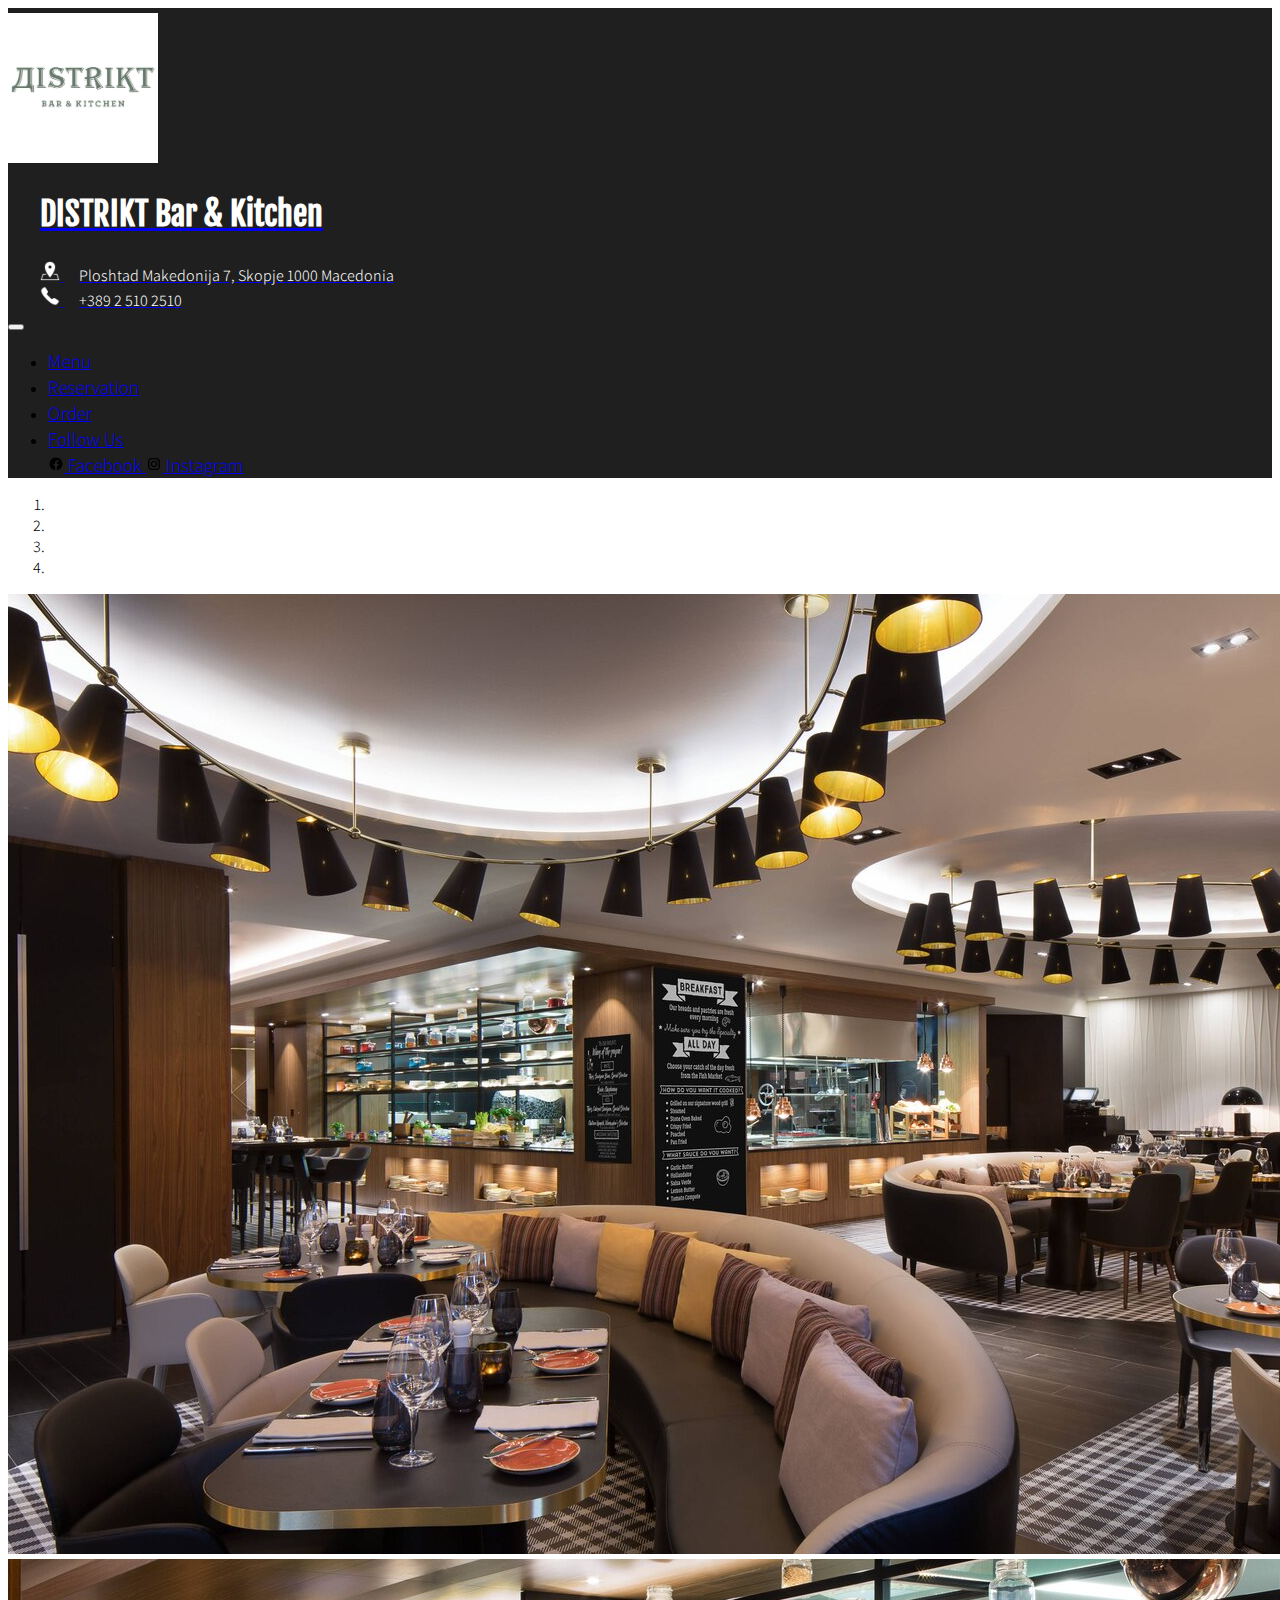
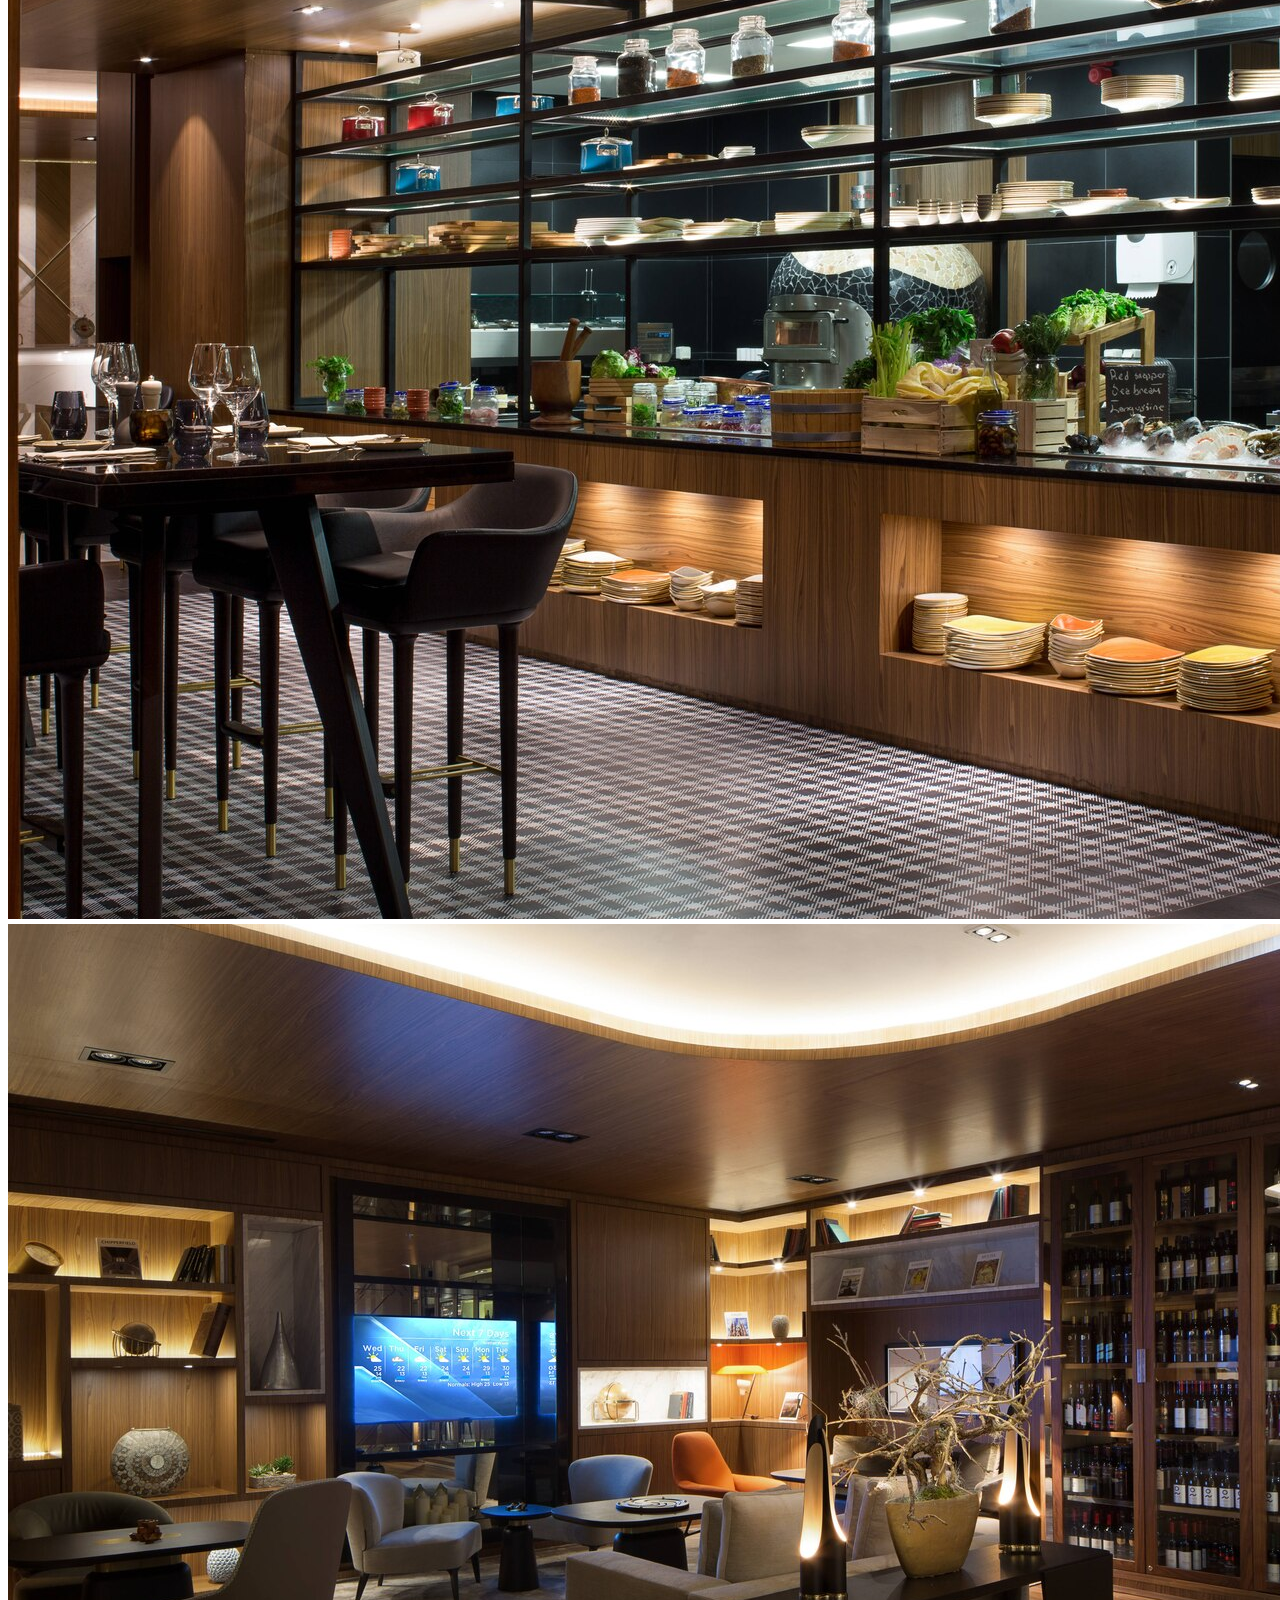
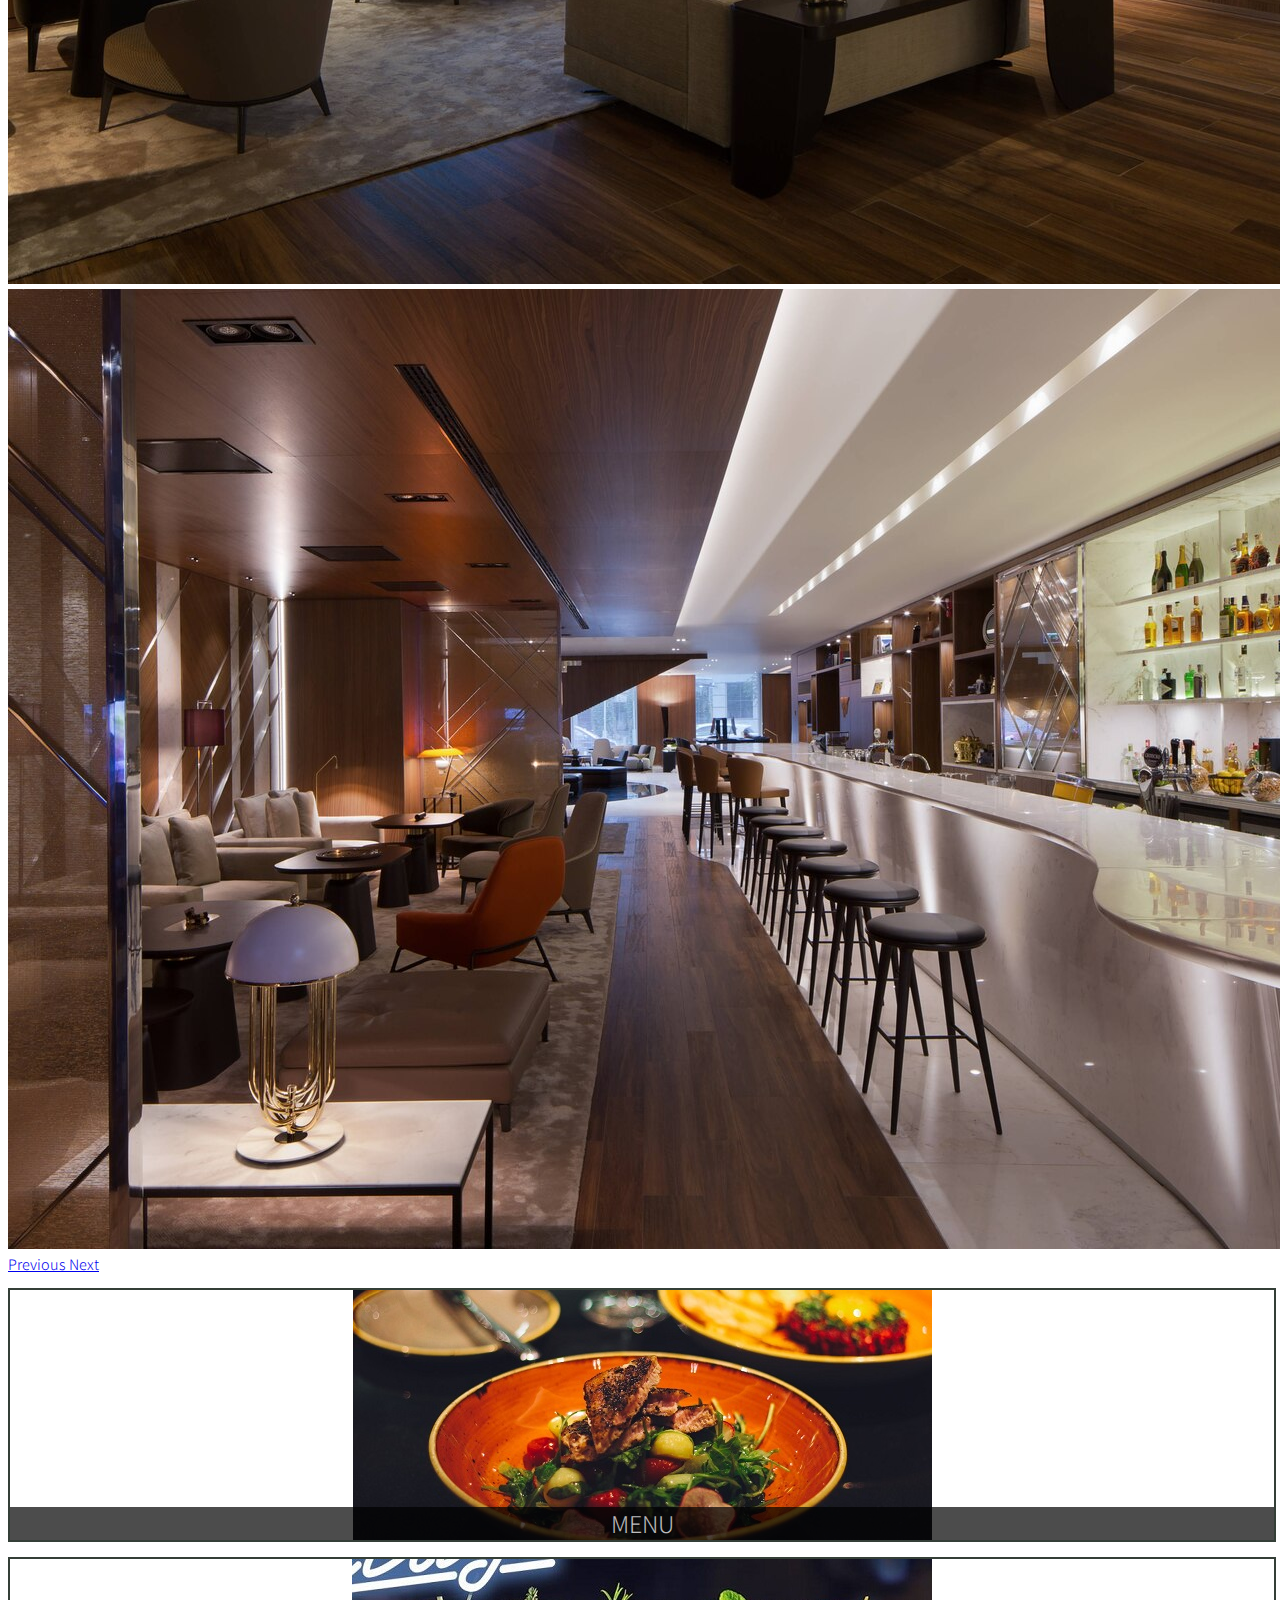
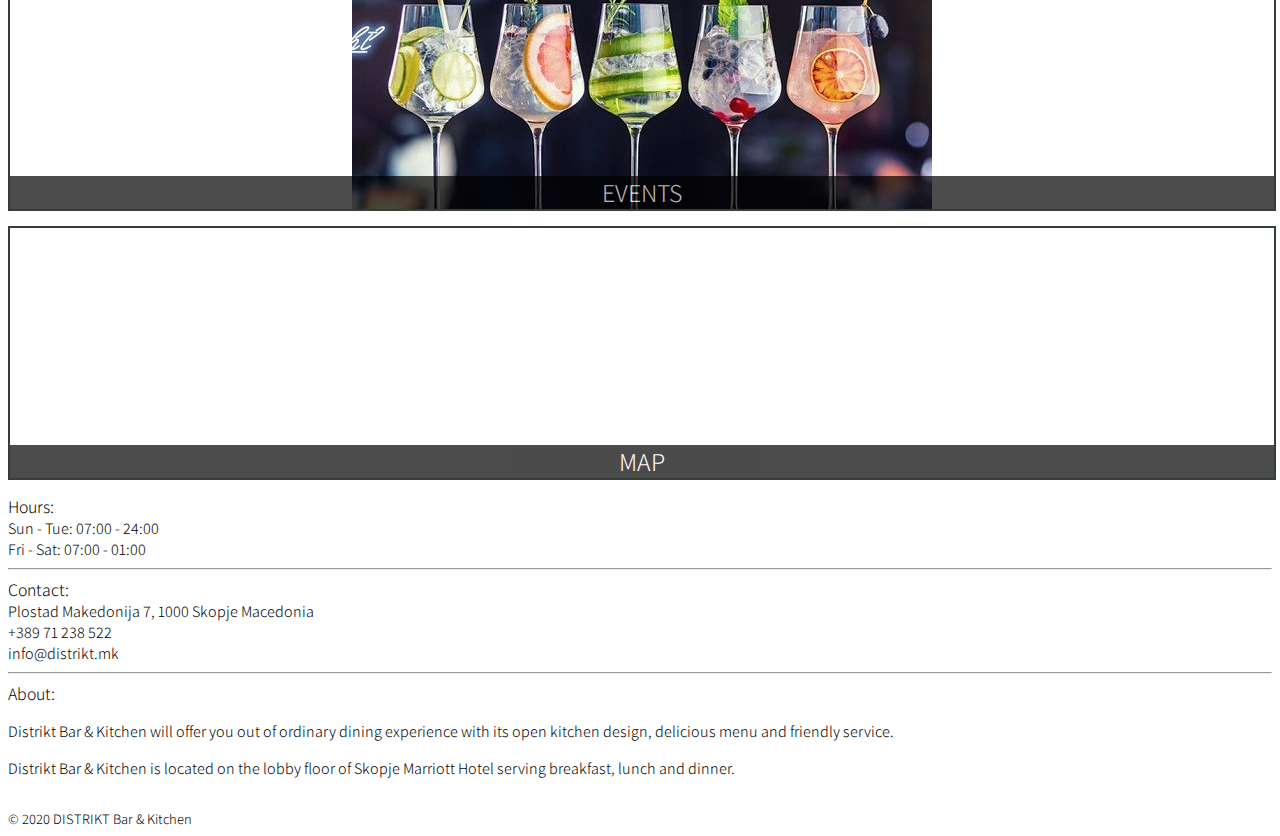
<file: index.html>
<!DOCTYPE html>
<html lang="en">
<head>
    <meta charset="UTF-8">
    <meta name="viewport" content="width=device-width, initial-scale=1.0">
    <title>Distrikt Bar & Kitchen</title>
    <link rel="stylesheet" href="https://stackpath.bootstrapcdn.com/bootstrap/4.5.0/css/bootstrap.min.css" integrity="sha384-9aIt2nRpC12Uk9gS9baDl411NQApFmC26EwAOH8WgZl5MYYxFfc+NcPb1dKGj7Sk" crossorigin="anonymous">
    <link rel="stylesheet" href="/css/styles.css">
    <link href="https://fonts.googleapis.com/css2?family=Assistant:wght@200;300;400;600;700;800&display=swap" rel="stylesheet">
    <link href="https://fonts.googleapis.com/css2?family=Fjalla+One&display=swap" rel="stylesheet">
</head>
<body>
    <!-- Header Navigation Bar -->
    <header>
        <nav class="navbar navbar-expand-lg navbar-dark" id="header-nav">
            <div class="container">
                <div class="logo-img-col float-left d-none d-md-block" id="logo-wrapper">
                    <a href="index.html">
                        <div alt="Logo" id="logo-img"></div>
                    </a>
                </div>
                <div class="brand-info-col" id="brand-wrapper">
                    <div class="row">
                        <div class="navbar-brand">
                            <a href="index.html">
                                <h1>DISTRIKT Bar & Kitchen</h1>    
                            </a>
                        </div>
                    </div>
                    <div class="row navbar-location-phone d-none d-sm-flex">
                        <div class="navbar-location">
                            <a href="https://www.google.com/maps/place/District+Bar+%26+Kitchen/@41.9961291,21.430469,19.75z/data=!4m5!3m4!1s0x135415b4874fe36f:0xa3eac416fbbba096!8m2!3d41.9962951!4d21.4305288" target="_blank">
                                <span><img src="/images/glyphs/map-address-filled-white-50.png" alt="map-marker-icon"/></span>
                                <span class="d-none d-md-inline-block">Ploshtad Makedonija 7, Skopje 1000 Macedonia</span>
                            </a>
                        </div>
                        <div class="navbar-phone">
                            <a href="tel:0038925102510">
                                <span><img src="/images/glyphs/phone-filled-white-50.png" alt="phone-icon"/></span>
                                <span class="d-none d-md-inline-block">+389 2 510 2510</span>
                            </a>
                        </div>
                    </div>
                </div>
                <button class="navbar-toggler float-right" type="button" data-toggle="collapse" data-target="#navbarSupportedContent" aria-controls="navbarSupportedContent" aria-expanded="false" aria-label="Toggle navigation">
                    <span class="navbar-toggler-icon"></span>
                </button>
                <div class="collapse navbar-collapse" id="navbarSupportedContent">
                    <ul class="navbar-nav navbar-right ml-auto" id="nav-list">
                        <li class="nav-item">
                            <a class="nav-link" href="menu.html">Menu</a>
                        </li>
                        <li class="nav-item">
                            <a class="nav-link" href="reservation.html">Reservation</a>
                        </li>
                        <li class="nav-item">
                            <a class="nav-link" href="https://www.kliknijadi.mk/mk/restaurant/Distrikt-Bar-i-Kitchen" target="_blank">Order</a>
                        </li>
                        <li class="nav-item dropdown">
                            <a class="nav-link dropdown-toggle" href="#" id="navbarDropdown" role="button" data-toggle="dropdown" aria-haspopup="true" aria-expanded="false">Follow Us</a>
                            <div class="dropdown-menu" aria-labelledby="navbarDropdown">
                                <a class="dropdown-item" href="https://www.facebook.com/DistriktBarKitchen" target="_blank">
                                    <span><img src="/images/glyphs/facebook.svg" alt="facebook-icon" height="16" width="16"/></span>
                                    <span>Facebook</span>
                                </a>
                                <a class="dropdown-item" href="https://www.instagram.com/distriktbarkitchen/" target="_blank">
                                    <span><img src="/images/glyphs/instagram.svg" alt="instagram-icon" height="16" width="16"/></span>
                                    <span>Instagram</span>
                                </a>
                            </div>
                        </li>
                    </ul>
                </div>
            </div>
        </nav>
    </header>

    <!-- Main Content -->
    <div id="main-content" class="container">
        <!-- Carousel row -->
        <div class="row" id="carousel-row">
            <!-- <div class="col-1"></div> -->
            <div class="col-12" id="carousel-box">
                <div id="carouselExampleIndicators" class="carousel slide" data-ride="carousel">
                    <ol class="carousel-indicators">
                        <li data-target="#carouselExampleIndicators" data-slide-to="0" class="active"></li>
                        <li data-target="#carouselExampleIndicators" data-slide-to="1"></li>
                        <li data-target="#carouselExampleIndicators" data-slide-to="2"></li>
                        <li data-target="#carouselExampleIndicators" data-slide-to="3"></li>
                    </ol>
                    <div class="carousel-inner">
                        <div class="carousel-item active">
                        <img class="d-block w-100" src="/images/carousel/carousel-img-1.jpg" alt="First slide">
                        </div>
                        <div class="carousel-item">
                        <img class="d-block w-100" src="/images/carousel/carousel-img-2.jpg" alt="Second slide">
                        </div>
                        <div class="carousel-item">
                        <img class="d-block w-100" src="/images/carousel/carousel-img-3.jpg" alt="Third slide">
                        </div>
                        <div class="carousel-item">
                        <img class="d-block w-100" src="/images/carousel/carousel-img-4.jpg" alt="Fourth slide">
                        </div>
                    </div>
                    <a class="carousel-control-prev" href="#carouselExampleIndicators" role="button" data-slide="prev">
                        <span class="carousel-control-prev-icon" aria-hidden="true"></span>
                        <span class="sr-only">Previous</span>
                    </a>
                    <a class="carousel-control-next" href="#carouselExampleIndicators" role="button" data-slide="next">
                        <span class="carousel-control-next-icon" aria-hidden="true"></span>
                        <span class="sr-only">Next</span>
                    </a>
                </div>
            </div>
            <!-- <div class="col-1"></div> -->
        </div> <!-- Carousel Row End -->
        <!-- Main Tiles -->
        <div class="row" id="tiles-row">
            <div class="col-md-4 col-sm-6 col-xs-12">
                <a href="/menu.html">
                    <div id="menu-tile"><span>MENU</span></div>
                </a>
            </div>
            <div class="col-md-4 col-sm-6 col-xs-12">
                <a href="/events.html">
                    <div id="events-tile"><span>EVENTS</span></div>
                </a>
            </div>
            <div class="col-md-4 col-sm-12 col-xs-12">
                <a href="https://goo.gl/maps/7WUcaFcFuvGSoFym9" target="_blank">
                    <div id="map-tile"><iframe src="https://www.google.com/maps/embed?pb=!1m18!1m12!1m3!1d440.77842423946686!2d21.43064025975063!3d41.99615535190377!2m3!1f0!2f0!3f0!3m2!1i1024!2i768!4f13.1!3m3!1m2!1s0x135415b4874fe36f%3A0xa3eac416fbbba096!2sDistrict%20Bar%20%26%20Kitchen!5e0!3m2!1sen!2smk!4v1593444970145!5m2!1sen!2smk" width="100%" height="250" frameborder="0" style="border:0;" allowfullscreen="" aria-hidden="false" tabindex="0"></iframe><span>MAP</span></div>
                </a>
            </div>
        </div> <!-- Main Tiles End -->
    </div> <!-- Main Content End -->

    <footer class="card-footer">
        <div class="container">
            <div class="row">
                <section id="hours-section" class="col-sm-4">
                    <span>Hours:</span><br>
                    Sun - Tue: 07:00 - 24:00<br>
                    Fri - Sat: 07:00 - 01:00<br>
                    <hr class="d-block d-sm-none">
                </section>
                <section id="contact-section" class="col-sm-4">
                    <span>Contact:</span><br>
                    Plostad Makedonija 7, 1000 Skopje Macedonia<br>
                    +389 71 238 522<br>
                    info@distrikt.mk<br>
                    <hr class="d-block d-sm-none">
                </section>
                <section id="about-section" class="col-sm-4">
                    <span>About:</span>
                    <p>Distrikt Bar & Kitchen will offer you out of ordinary dining experience with its open kitchen design, delicious menu and friendly service.</p>
                    <p>Distrikt Bar & Kitchen is located on the lobby floor of Skopje Marriott Hotel serving breakfast, lunch and dinner.</p>
                </section>
            </div>
            <div class="text-center">&copy; 2020 DISTRIKT Bar & Kitchen</div>
        </div>
    </footer>
    
    <script src="https://code.jquery.com/jquery-3.5.1.slim.min.js" integrity="sha384-DfXdz2htPH0lsSSs5nCTpuj/zy4C+OGpamoFVy38MVBnE+IbbVYUew+OrCXaRkfj" crossorigin="anonymous"></script>
    <script src="https://cdn.jsdelivr.net/npm/popper.js@1.16.0/dist/umd/popper.min.js" integrity="sha384-Q6E9RHvbIyZFJoft+2mJbHaEWldlvI9IOYy5n3zV9zzTtmI3UksdQRVvoxMfooAo" crossorigin="anonymous"></script>
    <script src="https://stackpath.bootstrapcdn.com/bootstrap/4.5.0/js/bootstrap.min.js" integrity="sha384-OgVRvuATP1z7JjHLkuOU7Xw704+h835Lr+6QL9UvYjZE3Ipu6Tp75j7Bh/kR0JKI" crossorigin="anonymous"></script>
</body>
</html>
</file>
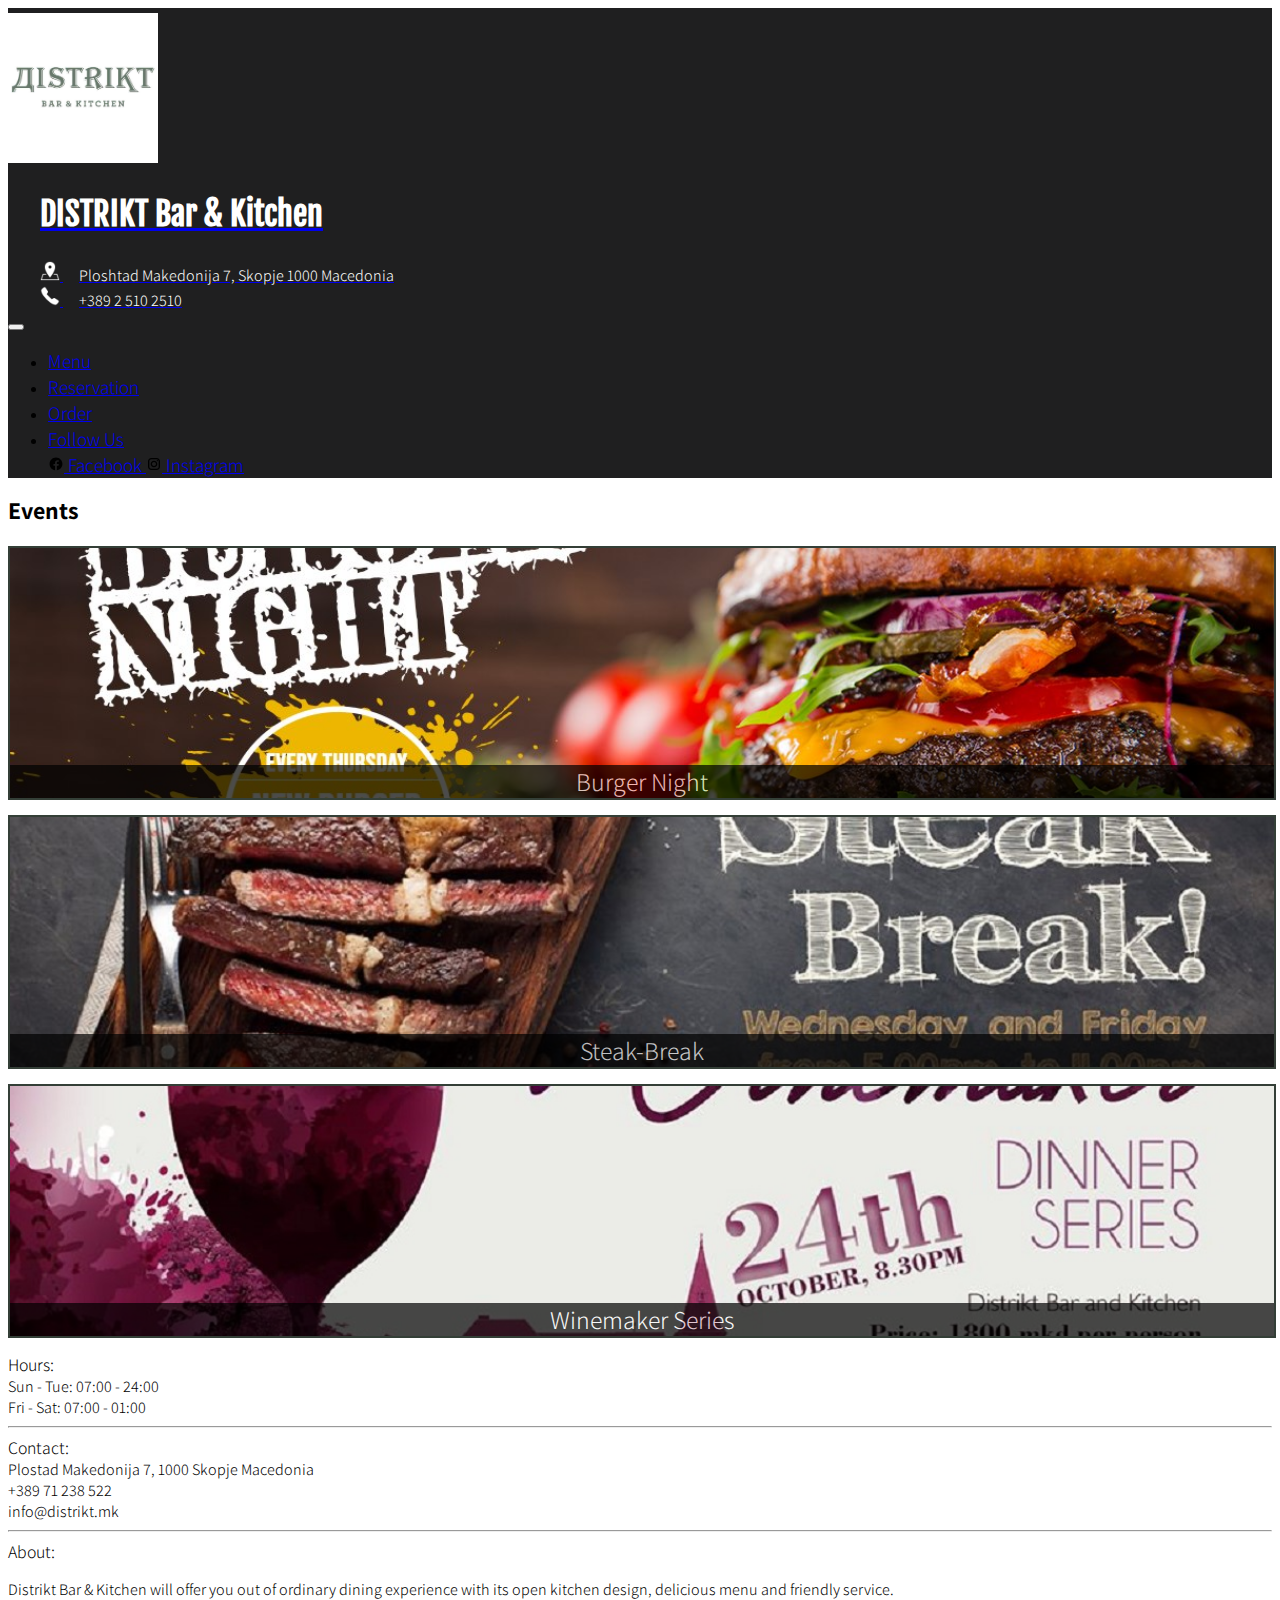
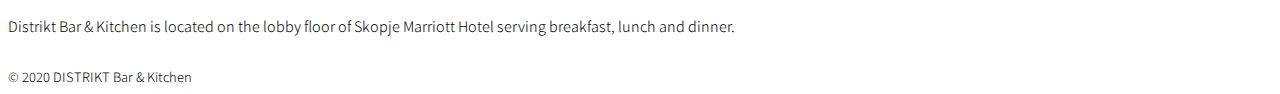
<file: events.html>
<!DOCTYPE html>
<html lang="en">
<head>
    <meta charset="UTF-8">
    <meta name="viewport" content="width=device-width, initial-scale=1.0">
    <title>Events</title>
    <link rel="stylesheet" href="https://stackpath.bootstrapcdn.com/bootstrap/4.5.0/css/bootstrap.min.css" integrity="sha384-9aIt2nRpC12Uk9gS9baDl411NQApFmC26EwAOH8WgZl5MYYxFfc+NcPb1dKGj7Sk" crossorigin="anonymous">
    <link rel="stylesheet" href="/css/styles.css">
    <link href="https://fonts.googleapis.com/css2?family=Assistant:wght@200;300;400;600;700;800&display=swap" rel="stylesheet">
    <link href="https://fonts.googleapis.com/css2?family=Fjalla+One&display=swap" rel="stylesheet">
</head>
<body>
    <!-- Header Navigation Bar -->
    <header>
        <nav class="navbar navbar-expand-lg navbar-dark" id="header-nav">
            <div class="container">
                <div class="logo-img-col float-left d-none d-md-block" id="logo-wrapper">
                    <a href="index.html">
                        <div alt="Logo" id="logo-img"></div>
                    </a>
                </div>
                <div class="brand-info-col" id="brand-wrapper">
                    <div class="row">
                        <div class="navbar-brand">
                            <a href="index.html">
                                <h1>DISTRIKT Bar & Kitchen</h1>    
                            </a>
                        </div>
                    </div>
                    <div class="row navbar-location-phone d-none d-sm-flex">
                        <div class="navbar-location">
                            <a href="https://www.google.com/maps/place/District+Bar+%26+Kitchen/@41.9961291,21.430469,19.75z/data=!4m5!3m4!1s0x135415b4874fe36f:0xa3eac416fbbba096!8m2!3d41.9962951!4d21.4305288" target="_blank">
                                <span><img src="/images/glyphs/map-address-filled-white-50.png" alt="map-marker-icon"/></span>
                                <span class="d-none d-md-inline-block">Ploshtad Makedonija 7, Skopje 1000 Macedonia</span>
                            </a>
                        </div>
                        <div class="navbar-phone">
                            <a href="tel:0038925102510">
                                <span><img src="/images/glyphs/phone-filled-white-50.png" alt="phone-icon"/></span>
                                <span class="d-none d-md-inline-block">+389 2 510 2510</span>
                            </a>
                        </div>
                    </div>
                </div>
                <button class="navbar-toggler float-right" type="button" data-toggle="collapse" data-target="#navbarSupportedContent" aria-controls="navbarSupportedContent" aria-expanded="false" aria-label="Toggle navigation">
                    <span class="navbar-toggler-icon"></span>
                </button>
                <div class="collapse navbar-collapse" id="navbarSupportedContent">
                    <ul class="navbar-nav navbar-right ml-auto" id="nav-list">
                        <li class="nav-item">
                            <a class="nav-link" href="menu.html">Menu</a>
                        </li>
                        <li class="nav-item">
                            <a class="nav-link" href="reservation.html">Reservation</a>
                        </li>
                        <li class="nav-item">
                            <a class="nav-link" href="https://www.kliknijadi.mk/mk/restaurant/Distrikt-Bar-i-Kitchen" target="_blank">Order</a>
                        </li>
                        <li class="nav-item dropdown">
                            <a class="nav-link dropdown-toggle" href="#" id="navbarDropdown" role="button" data-toggle="dropdown" aria-haspopup="true" aria-expanded="false">Follow Us</a>
                            <div class="dropdown-menu" aria-labelledby="navbarDropdown">
                                <a class="dropdown-item" href="https://www.facebook.com/DistriktBarKitchen" target="_blank">
                                    <span><img src="/images/glyphs/facebook.svg" alt="facebook-icon" height="16" width="16"/></span>
                                    <span>Facebook</span>
                                </a>
                                <a class="dropdown-item" href="https://www.instagram.com/distriktbarkitchen/" target="_blank">
                                    <span><img src="/images/glyphs/instagram.svg" alt="instagram-icon" height="16" width="16"/></span>
                                    <span>Instagram</span>
                                </a>
                            </div>
                        </li>
                    </ul>
                </div>
            </div>
        </nav>
    </header>

    <!-- Main Content -->
    <div id="main-content" class="container">
        <h2 id="events-title" class="text-center">Events</h2>
        <div class="row">
            <section class="col-12 event-section">
                
            </section>
            <section class="col-12 event-section">
                <div class="event-tile" id="burger-night">
                    <a href="https://www.facebook.com/events/1192321484310316/" target="_blank">
                        <div id="burger-night-tile"><span>Burger Night</span></div>
                    </a>
                </div>
            </section>
            <section class="col-12 event-section">
                <div class="event-tile" id="steak-break">
                    <a href="https://www.facebook.com/events/2865038650174015/" target="_blank">
                        <div id="steak-break-tile"><span>Steak-Break</span></div>
                    </a>
                </div>
            </section>
            <section class="col-12 event-section">
                <div class="event-tile" id="winemaker-series">
                    <a href="https://www.facebook.com/events/2472377093046190/" target="_blank">
                        <div id="winemaker-series-tile"><span>Winemaker Series</span></div>
                    </a>
                </div>
            </section>
        </div>
    </div> <!-- Main Content End -->

    <footer class="card-footer">
        <div class="container">
            <div class="row">
                <section id="hours-section" class="col-sm-4">
                    <span>Hours:</span><br>
                    Sun - Tue: 07:00 - 24:00<br>
                    Fri - Sat: 07:00 - 01:00<br>
                    <hr class="d-block d-sm-none">
                </section>
                <section id="contact-section" class="col-sm-4">
                    <span>Contact:</span><br>
                    Plostad Makedonija 7, 1000 Skopje Macedonia<br>
                    +389 71 238 522<br>
                    info@distrikt.mk<br>
                    <hr class="d-block d-sm-none">
                </section>
                <section id="about-section" class="col-sm-4">
                    <span>About:</span>
                    <p>Distrikt Bar & Kitchen will offer you out of ordinary dining experience with its open kitchen design, delicious menu and friendly service.</p>
                    <p>Distrikt Bar & Kitchen is located on the lobby floor of Skopje Marriott Hotel serving breakfast, lunch and dinner.</p>
                </section>
            </div>
            <div class="text-center">&copy; 2020 DISTRIKT Bar & Kitchen</div>
        </div>
    </footer>
    
    <script src="https://code.jquery.com/jquery-3.5.1.slim.min.js" integrity="sha384-DfXdz2htPH0lsSSs5nCTpuj/zy4C+OGpamoFVy38MVBnE+IbbVYUew+OrCXaRkfj" crossorigin="anonymous"></script>
    <script src="https://cdn.jsdelivr.net/npm/popper.js@1.16.0/dist/umd/popper.min.js" integrity="sha384-Q6E9RHvbIyZFJoft+2mJbHaEWldlvI9IOYy5n3zV9zzTtmI3UksdQRVvoxMfooAo" crossorigin="anonymous"></script>
    <script src="https://stackpath.bootstrapcdn.com/bootstrap/4.5.0/js/bootstrap.min.js" integrity="sha384-OgVRvuATP1z7JjHLkuOU7Xw704+h835Lr+6QL9UvYjZE3Ipu6Tp75j7Bh/kR0JKI" crossorigin="anonymous"></script>
</body>
</html>
</file>
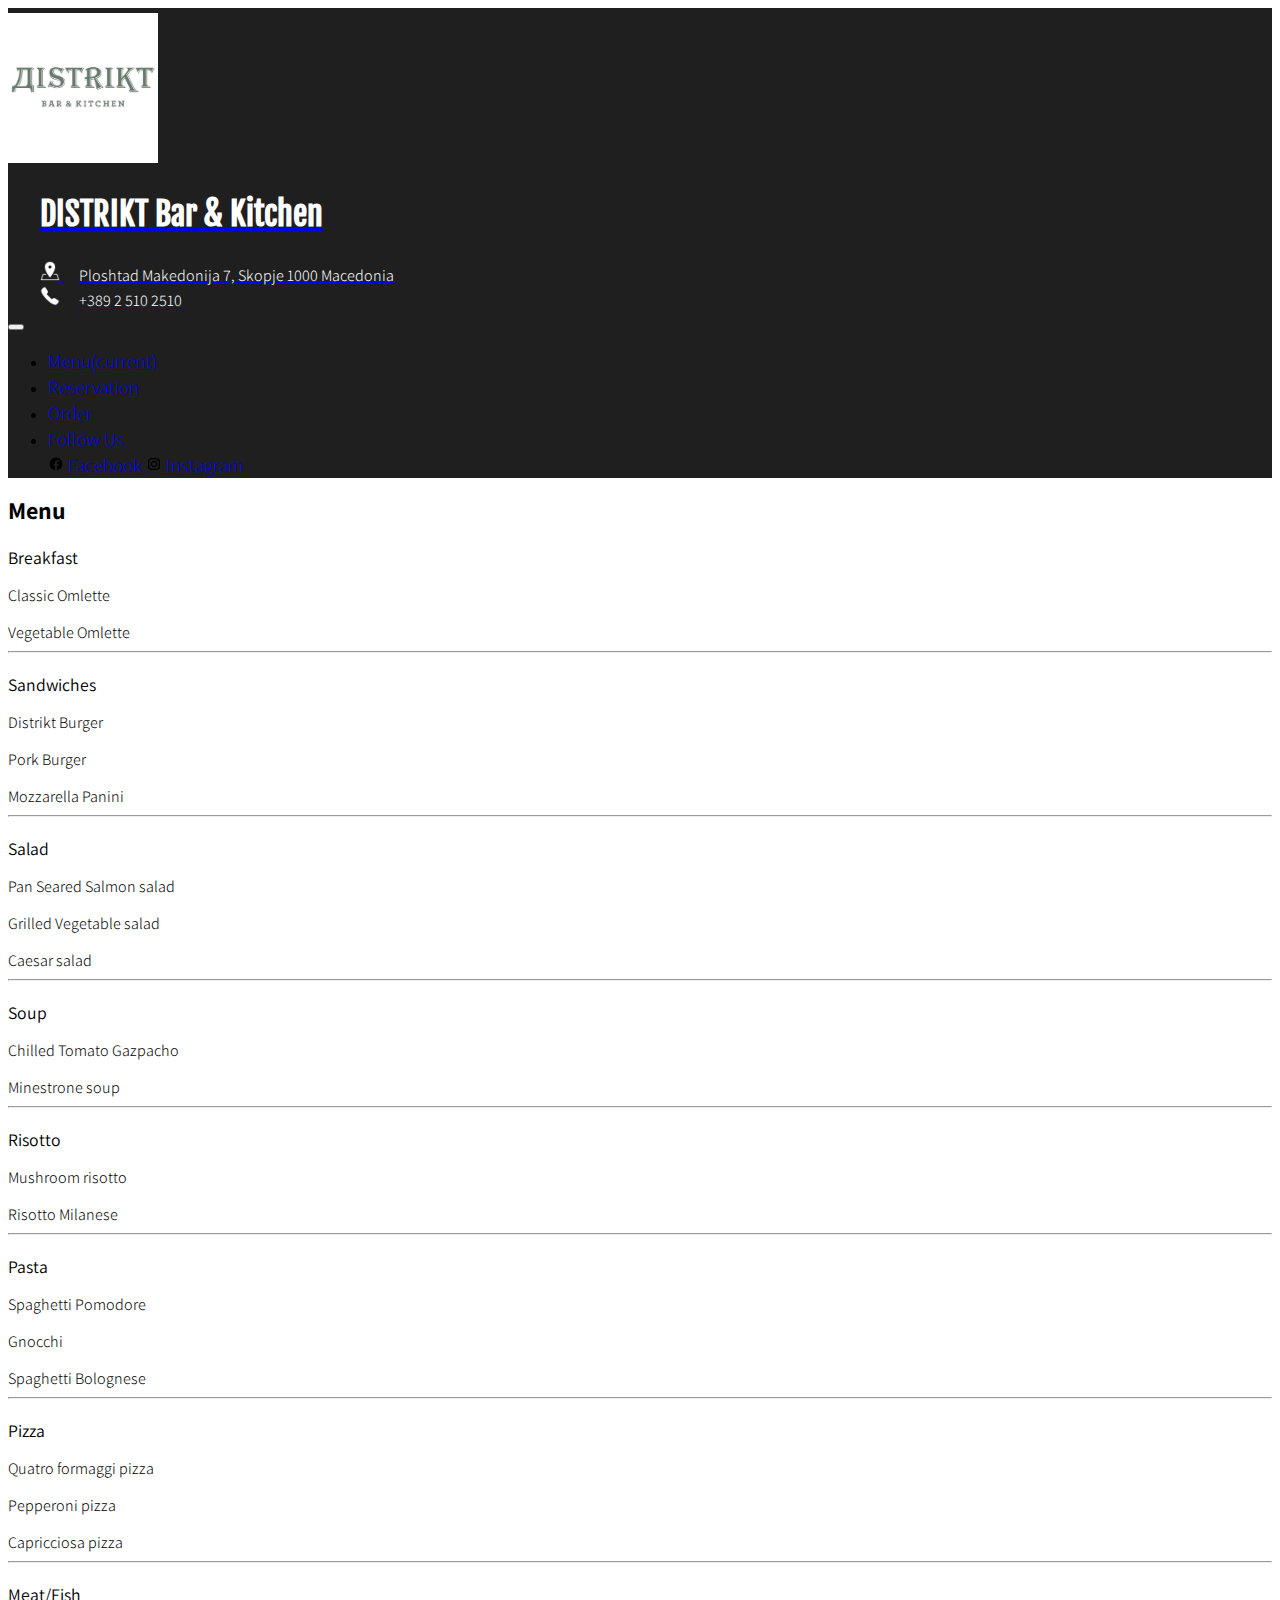
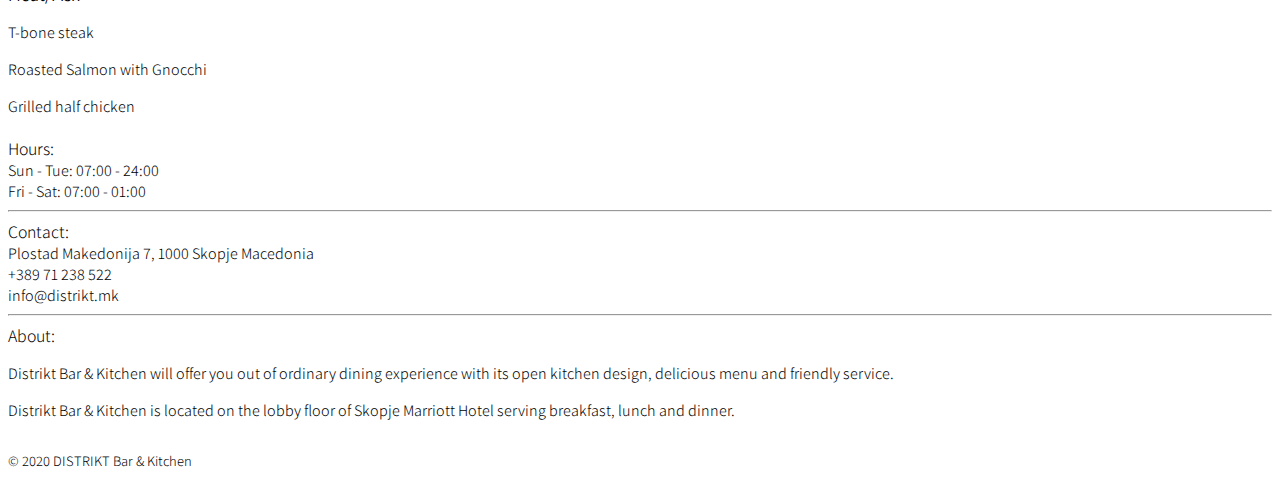
<file: menu.html>
<!DOCTYPE html>
<html lang="en">
<head>
    <meta charset="UTF-8">
    <meta name="viewport" content="width=device-width, initial-scale=1.0">
    <title>Menu</title>
    <link rel="stylesheet" href="https://stackpath.bootstrapcdn.com/bootstrap/4.5.0/css/bootstrap.min.css" integrity="sha384-9aIt2nRpC12Uk9gS9baDl411NQApFmC26EwAOH8WgZl5MYYxFfc+NcPb1dKGj7Sk" crossorigin="anonymous">
    <link rel="stylesheet" href="/css/styles.css">
    <link href="https://fonts.googleapis.com/css2?family=Assistant:wght@200;300;400;600;700;800&display=swap" rel="stylesheet">
    <link href="https://fonts.googleapis.com/css2?family=Fjalla+One&display=swap" rel="stylesheet"> 
</head>
<body>
    <!-- Header Navigation Bar -->
    <header>
        <nav class="navbar navbar-expand-lg navbar-dark" id="header-nav">
            <div class="container">
                <div class="logo-img-col float-left d-none d-md-block" id="logo-wrapper">
                    <a href="index.html">
                        <div alt="Logo" id="logo-img"></div>
                    </a>
                </div>
                <div class="brand-info-col" id="brand-wrapper">
                    <div class="row">
                        <div class="navbar-brand">
                            <a href="index.html">
                                <h1>DISTRIKT Bar & Kitchen</h1>    
                            </a>
                        </div>
                    </div>
                    <div class="row navbar-location-phone d-none d-sm-flex">
                        <div class="navbar-location">
                            <a href="https://www.google.com/maps/place/District+Bar+%26+Kitchen/@41.9961291,21.430469,19.75z/data=!4m5!3m4!1s0x135415b4874fe36f:0xa3eac416fbbba096!8m2!3d41.9962951!4d21.4305288" target="_blank">
                                <span><img src="/images/glyphs/map-address-filled-white-50.png" alt="map-marker-icon"/></span>
                                <span class="d-none d-md-inline-block">Ploshtad Makedonija 7, Skopje 1000 Macedonia</span>
                            </a>
                        </div>
                        <div class="navbar-phone">
                            <a href="tel:0038925102510">
                                <span><img src="/images/glyphs/phone-filled-white-50.png" alt="phone-icon"/></span>
                                <span class="d-none d-md-inline-block">+389 2 510 2510</span>
                            </a>
                        </div>
                    </div>
                </div>
                <button class="navbar-toggler float-right" type="button" data-toggle="collapse" data-target="#navbarSupportedContent" aria-controls="navbarSupportedContent" aria-expanded="false" aria-label="Toggle navigation">
                    <span class="navbar-toggler-icon"></span>
                </button>
                <div class="collapse navbar-collapse" id="navbarSupportedContent">
                    <ul class="navbar-nav navbar-right ml-auto" id="nav-list">
                        <li class="nav-item active">
                            <a class="nav-link" href="menu.html">Menu<span class="sr-only">(current)</span></a>
                        </li>
                        <li class="nav-item">
                            <a class="nav-link" href="reservation.html">Reservation</a>
                        </li>
                        <li class="nav-item">
                            <a class="nav-link" href="https://www.kliknijadi.mk/mk/restaurant/Distrikt-Bar-i-Kitchen" target="_blank">Order</a>
                        </li>
                        <li class="nav-item dropdown">
                            <a class="nav-link dropdown-toggle" href="#" id="navbarDropdown" role="button" data-toggle="dropdown" aria-haspopup="true" aria-expanded="false">Follow Us</a>
                            <div class="dropdown-menu" aria-labelledby="navbarDropdown">
                                <a class="dropdown-item" href="https://www.facebook.com/DistriktBarKitchen" target="_blank">
                                    <span><img src="/images/glyphs/facebook.svg" alt="facebook-icon" height="16" width="16"/></span>
                                    <span>Facebook</span>
                                </a>
                                <a class="dropdown-item" href="https://www.instagram.com/distriktbarkitchen/" target="_blank">
                                    <span><img src="/images/glyphs/instagram.svg" alt="instagram-icon" height="16" width="16"/></span>
                                    <span>Instagram</span>
                                </a>
                            </div>
                        </li>
                    </ul>
                </div>
            </div>
        </nav>
    </header>

    <!-- Main Content -->
    <div id="main-content" class="container">
        <h2 id="menu-title" class="text-center">Menu</h2>
        <div class="row">
            <section class="col-xs-12 col-sm-4 col-lg-3 menu-section" id="breakfast-section">
                <span>Breakfast</span>
                <p>Classic Omlette</p>
                <p>Vegetable Omlette</p>
                <hr class="d-block d-sm-none">
            </section>
            <section class="col-xs-12 col-sm-4 col-lg-3 menu-section" id="sandwiches-section">
                <span>Sandwiches</span>
                <p>Distrikt Burger</p>
                <p>Pork Burger</p>
                <p>Mozzarella Panini</p>
                <hr class="d-block d-sm-none">
            </section>
            <section class="col-xs-12 col-sm-4 col-lg-3 menu-section" id="salad-section">
                <span>Salad</span>
                <p>Pan Seared Salmon salad</p>
                <p>Grilled Vegetable salad</p>
                <p>Caesar salad</p>
                <hr class="d-block d-sm-none">
            </section>
            <section class="col-xs-12 col-sm-4 col-lg-3 menu-section" id="soup-section">
                <span>Soup</span>
                <p>Chilled Tomato Gazpacho</p>
                <p>Minestrone soup</p>
                <hr class="d-block d-sm-none">
            </section>
            <section class="col-xs-12 col-sm-4 col-lg-3 menu-section" id="risotto-section">
                <span>Risotto</span>
                <p>Mushroom risotto</p>
                <p>Risotto Milanese</p>
                <hr class="d-block d-sm-none">
            </section>
            <section class="col-xs-12 col-sm-4 col-lg-3 menu-section" id="pasta-section">
                <span>Pasta</span>
                <p>Spaghetti Pomodore</p>
                <p>Gnocchi</p>
                <p>Spaghetti Bolognese</p>
                <hr class="d-block d-sm-none">
            </section>
            <section class="col-xs-12 col-sm-4 col-lg-3 menu-section" id="pizza-section">
                <span>Pizza</span>
                <p>Quatro formaggi pizza</p>
                <p>Pepperoni pizza</p>
                <p>Capricciosa pizza</p>
                <hr class="d-block d-sm-none">
            </section>
            <section class="col-xs-12 col-sm-4 col-lg-3 menu-section" id="meat-section">
                <span>Meat/Fish</span>
                <p>T-bone steak</p>
                <p>Roasted Salmon with Gnocchi</p>
                <p>Grilled half chicken</p>
            </section>
        </div>
    </div> <!-- Main Content End -->

    <footer class="card-footer">
        <div class="container">
            <div class="row">
                <section id="hours-section" class="col-sm-4">
                    <span>Hours:</span><br>
                    Sun - Tue: 07:00 - 24:00<br>
                    Fri - Sat: 07:00 - 01:00<br>
                    <hr class="d-block d-sm-none">
                </section>
                <section id="contact-section" class="col-sm-4">
                    <span>Contact:</span><br>
                    Plostad Makedonija 7, 1000 Skopje Macedonia<br>
                    +389 71 238 522<br>
                    info@distrikt.mk<br>
                    <hr class="d-block d-sm-none">
                </section>
                <section id="about-section" class="col-sm-4">
                    <span>About:</span>
                    <p>Distrikt Bar & Kitchen will offer you out of ordinary dining experience with its open kitchen design, delicious menu and friendly service.</p>
                    <p>Distrikt Bar & Kitchen is located on the lobby floor of Skopje Marriott Hotel serving breakfast, lunch and dinner.</p>
                </section>
            </div>
            <div class="text-center">&copy; 2020 DISTRIKT Bar & Kitchen</div>
        </div>
    </footer>
    
    <script src="https://code.jquery.com/jquery-3.5.1.slim.min.js" integrity="sha384-DfXdz2htPH0lsSSs5nCTpuj/zy4C+OGpamoFVy38MVBnE+IbbVYUew+OrCXaRkfj" crossorigin="anonymous"></script>
    <script src="https://cdn.jsdelivr.net/npm/popper.js@1.16.0/dist/umd/popper.min.js" integrity="sha384-Q6E9RHvbIyZFJoft+2mJbHaEWldlvI9IOYy5n3zV9zzTtmI3UksdQRVvoxMfooAo" crossorigin="anonymous"></script>
    <script src="https://stackpath.bootstrapcdn.com/bootstrap/4.5.0/js/bootstrap.min.js" integrity="sha384-OgVRvuATP1z7JjHLkuOU7Xw704+h835Lr+6QL9UvYjZE3Ipu6Tp75j7Bh/kR0JKI" crossorigin="anonymous"></script>
</body>
</html>
</file>
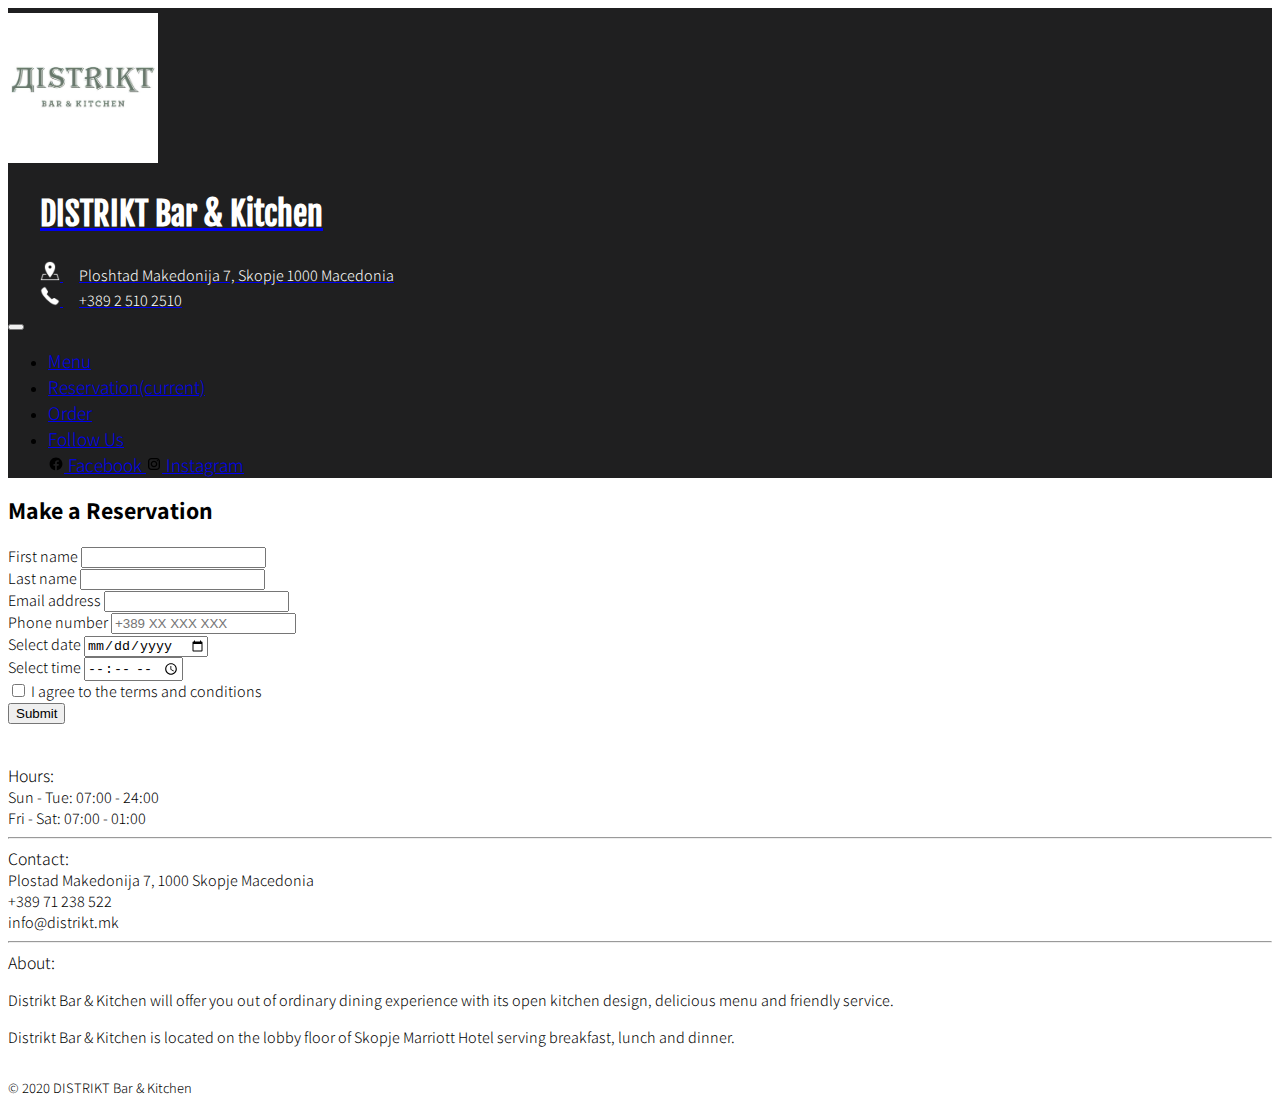
<file: reservation.html>
<!DOCTYPE html>
<html lang="en">
<head>
    <meta charset="UTF-8">
    <meta name="viewport" content="width=device-width, initial-scale=1.0">
    <title>Reservation</title>
    <link rel="stylesheet" href="https://stackpath.bootstrapcdn.com/bootstrap/4.5.0/css/bootstrap.min.css" integrity="sha384-9aIt2nRpC12Uk9gS9baDl411NQApFmC26EwAOH8WgZl5MYYxFfc+NcPb1dKGj7Sk" crossorigin="anonymous">
    <link rel="stylesheet" href="/css/styles.css">
    <link href="https://fonts.googleapis.com/css2?family=Assistant:wght@200;300;400;600;700;800&display=swap" rel="stylesheet">
    <link href="https://fonts.googleapis.com/css2?family=Fjalla+One&display=swap" rel="stylesheet">
</head>
<body>
    <!-- Header Navigation Bar -->
    <header>
        <nav class="navbar navbar-expand-lg navbar-dark" id="header-nav">
            <div class="container">
                <div class="logo-img-col float-left d-none d-md-block" id="logo-wrapper">
                    <a href="index.html">
                        <div alt="Logo" id="logo-img"></div>
                    </a>
                </div>
                <div class="brand-info-col" id="brand-wrapper">
                    <div class="row">
                        <div class="navbar-brand">
                            <a href="index.html">
                                <h1>DISTRIKT Bar & Kitchen</h1>    
                            </a>
                        </div>
                    </div>
                    <div class="row navbar-location-phone d-none d-sm-flex">
                        <div class="navbar-location">
                            <a href="https://www.google.com/maps/place/District+Bar+%26+Kitchen/@41.9961291,21.430469,19.75z/data=!4m5!3m4!1s0x135415b4874fe36f:0xa3eac416fbbba096!8m2!3d41.9962951!4d21.4305288" target="_blank">
                                <span><img src="/images/glyphs/map-address-filled-white-50.png" alt="map-marker-icon"/></span>
                                <span class="d-none d-md-inline-block">Ploshtad Makedonija 7, Skopje 1000 Macedonia</span>
                            </a>
                        </div>
                        <div class="navbar-phone">
                            <a href="tel:0038925102510">
                                <span><img src="/images/glyphs/phone-filled-white-50.png" alt="phone-icon"/></span>
                                <span class="d-none d-md-inline-block">+389 2 510 2510</span>
                            </a>
                        </div>
                    </div>
                </div>
                <button class="navbar-toggler float-right" type="button" data-toggle="collapse" data-target="#navbarSupportedContent" aria-controls="navbarSupportedContent" aria-expanded="false" aria-label="Toggle navigation">
                    <span class="navbar-toggler-icon"></span>
                </button>
                <div class="collapse navbar-collapse" id="navbarSupportedContent">
                    <ul class="navbar-nav navbar-right ml-auto" id="nav-list">
                        <li class="nav-item">
                            <a class="nav-link" href="menu.html">Menu</a>
                        </li>
                        <li class="nav-item active">
                            <a class="nav-link" href="reservation.html">Reservation<span class="sr-only">(current)</span></a>
                        </li>
                        <li class="nav-item">
                            <a class="nav-link" href="https://www.kliknijadi.mk/mk/restaurant/Distrikt-Bar-i-Kitchen" target="_blank">Order</a>
                        </li>
                        <li class="nav-item dropdown">
                            <a class="nav-link dropdown-toggle" href="#" id="navbarDropdown" role="button" data-toggle="dropdown" aria-haspopup="true" aria-expanded="false">Follow Us</a>
                            <div class="dropdown-menu" aria-labelledby="navbarDropdown">
                                <a class="dropdown-item" href="https://www.facebook.com/DistriktBarKitchen" target="_blank">
                                    <span><img src="/images/glyphs/facebook.svg" alt="facebook-icon" height="16" width="16"/></span>
                                    <span>Facebook</span>
                                </a>
                                <a class="dropdown-item" href="https://www.instagram.com/distriktbarkitchen/" target="_blank">
                                    <span><img src="/images/glyphs/instagram.svg" alt="instagram-icon" height="16" width="16"/></span>
                                    <span>Instagram</span>
                                </a>
                            </div>
                        </li>
                    </ul>
                </div>
            </div>
        </nav>
    </header>

    <!-- Main Content -->
    <div id="main-content" class="container">
        <h2 id="reservation-title" class="text-center">Make a Reservation</h2>
        <section class="col-12 reservation-section">
            <form action="" method="POST">
                <div class="form-row">
                    <div class="form-group col-md-6">
                      <label for="firstname">First name</label>
                      <input type="text" class="form-control" id="firstname" name="firstname" required>
                    </div>
                    <div class="form-group col-md-6">
                      <label for="lastname">Last name</label>
                      <input type="text" class="form-control" id="lastname" name="lastname" required>
                    </div>
                </div>
                <div class="form-row">
                    <div class="form-group col-md-6">
                      <label for="email">Email address</label>
                      <input type="email" class="form-control" id="email" name="email" required>
                    </div>
                    <div class="form-group col-md-6">
                      <label for="phone">Phone number</label>
                      <input type="tel" class="form-control" placeholder="+389 XX XXX XXX" id="phone" name="phone" pattern="[0-9]{2}[0-9]{3}[0-9]{3}" required>
                    </div>
                </div>
                <div class="form-row">
                    <div class="form-group col-md-6">
                      <label for="date">Select date</label>
                      <input type="date" class="form-control" id="date" name="date" required>
                    </div>
                    <div class="form-group col-md-6">
                      <label for="time">Select time</label>
                      <input type="time" class="form-control" id="time" name="time" required>
                    </div>
                </div>
                <div class="form-group">
                <div class="form-check">
                    <input class="form-check-input" type="checkbox" id="gridCheck" required>
                    <label class="form-check-label" for="gridCheck">
                    I agree to the terms and conditions
                    </label>
                </div>
                </div>
                <button type="submit" class="btn btn-secondary" id="submit-reservation">Submit</button>
            </form>
        </section>
    </div> <!-- Main Content End -->

    <footer class="card-footer">
        <div class="container">
            <div class="row">
                <section id="hours-section" class="col-sm-4">
                    <span>Hours:</span><br>
                    Sun - Tue: 07:00 - 24:00<br>
                    Fri - Sat: 07:00 - 01:00<br>
                    <hr class="d-block d-sm-none">
                </section>
                <section id="contact-section" class="col-sm-4">
                    <span>Contact:</span><br>
                    Plostad Makedonija 7, 1000 Skopje Macedonia<br>
                    +389 71 238 522<br>
                    info@distrikt.mk<br>
                    <hr class="d-block d-sm-none">
                </section>
                <section id="about-section" class="col-sm-4">
                    <span>About:</span>
                    <p>Distrikt Bar & Kitchen will offer you out of ordinary dining experience with its open kitchen design, delicious menu and friendly service.</p>
                    <p>Distrikt Bar & Kitchen is located on the lobby floor of Skopje Marriott Hotel serving breakfast, lunch and dinner.</p>
                </section>
            </div>
            <div class="text-center">&copy; 2020 DISTRIKT Bar & Kitchen</div>
        </div>
    </footer>
    
    <script src="https://code.jquery.com/jquery-3.5.1.slim.min.js" integrity="sha384-DfXdz2htPH0lsSSs5nCTpuj/zy4C+OGpamoFVy38MVBnE+IbbVYUew+OrCXaRkfj" crossorigin="anonymous"></script>
    <script src="https://cdn.jsdelivr.net/npm/popper.js@1.16.0/dist/umd/popper.min.js" integrity="sha384-Q6E9RHvbIyZFJoft+2mJbHaEWldlvI9IOYy5n3zV9zzTtmI3UksdQRVvoxMfooAo" crossorigin="anonymous"></script>
    <script src="https://stackpath.bootstrapcdn.com/bootstrap/4.5.0/js/bootstrap.min.js" integrity="sha384-OgVRvuATP1z7JjHLkuOU7Xw704+h835Lr+6QL9UvYjZE3Ipu6Tp75j7Bh/kR0JKI" crossorigin="anonymous"></script>
</body>
</html>
</file>
<file: css/styles.css>
body {
    /* background-color: #fbeab6; */
    background-color: #ffffff;
    font-family: 'Assistant', sans-serif;
    font-weight: 300;
}

/* NAVBAR */
.brand-info-col#brand-wrapper {
    margin-left: 16px;
}

.logo-img-col#logo-wrapper {
    padding-left: 0;
    padding-right: 0;
    width: 150px;
}

/* div#name-location-phone {
    width: 70%;
} */

#header-nav {
    /* background-color: #657A6B; */
    background-color: #1f1f20;
}

#logo-img {
    background-image: url(/images/Logo.jpg);
    background-repeat: no-repeat;
    background-position: center;
    background-size: contain;
    width: 100%;
    height: 160px;
}

.navbar-brand {
    display: inline-block;
    padding-top: .3125rem;
    padding-bottom: .3125rem;
    margin-right: 1rem;
    margin-left: 1rem;
    font-size: 1rem;
    line-height: inherit;
    white-space: nowrap;
}
.navbar-brand h1 {
    font-family: 'Fjalla One', sans-serif;
    color: #ffffff;
}

.navbar-brand a:hover, .navbar-brand a:focus {
    text-decoration: none;
}

.navbar-location-phone a span img {
    height: 20px;
    width: 20px;
}

.navbar-location-phone a span {
    color: #ffffff;
    margin-left: 16px;
}

.navbar-location-phone a:hover, .navbar-location-phone a:focus {
    text-decoration: none;
}

#nav-list a {
    text-align: center;
    font-size: 1.2em;
}

/* Medium Devices*/
@media (min-width: 768px) and (max-width: 991px) {
    /* #logo-img {
        background-image: url(/images/Logo.jpg);
        background-repeat: no-repeat;
        background-size: cover;
        width: 100px;
        height: 100px;
    } */

    .navbar-brand {
        display: inline-block;
        padding-top: .3125rem;
        padding-bottom: .3125rem;
        margin-right: 1rem;
        margin-left: 1rem;
        font-size: 1.25rem;
        line-height: inherit;
        white-space: nowrap;
    }

    #nav-list a {
        text-align: center;
        font-size: 1.4em;
    }

}

/* Small Devices*/
@media (min-width: 576px) and (max-width: 768px) {
    #nav-list a {
        text-align: center;
        font-size: 1.4em;
    }

    .navbar-location-phone a span img {
        height: 40px;
        width: 40px;
    }

    div.navbar-location {
        margin-right: 20px;
    }

    div.navbar-phone {
        margin-right: 20px;
    }
}

/* Extra Small Devices*/
@media screen and (max-width: 575px) {
    .navbar-brand h1 {
        font-family: 'Fjalla One', sans-serif;
        color: #ffffff;
        font-size: 7vw;
    }

    #nav-list a {
        text-align: center;
        font-size: 1.4em;
    }

    .card-footer section, section.menu-section {
        text-align: center;
    }

    .card-footer section hr, .menu-section hr {
        width: 50%;
    }
}

#carousel-box {
    margin-top: 1%;
    margin-bottom: 1%;
}

div.container h2 {
    margin-top: 15px;
}

#menu-tile, #events-tile, #map-tile, #burger-night, #steak-break, #winemaker-series {
    height: 250px;
    width: 100%;
    position: relative;
    border: 2px solid #343f37;
    overflow: hidden;
    margin-bottom: 15px;
}

#menu-tile:hover, #events-tile:hover, #map-tile:hover, #burger-night:hover, #steak-break:hover, #winemaker-series:hover {
    box-shadow: 0 1px 5px 1px #a8a4a4;
}

#menu-tile {
    background: url("/images/menu-tile.jpg") no-repeat;
    background-position: center;

}

#events-tile {
    background: url("/images/events-tile.jpg") no-repeat;
    background-position: center;
}

#burger-night {
    background: url("/images/events/burger-night.jpg") no-repeat;
    background-position: center;
    background-size: cover;
}

#steak-break {
    background: url("/images/events/steak-break.jpg") no-repeat;
    background-position: center;
    background-size: cover;
}

#winemaker-series {
    background: url("/images/events/winemaker-series.jpg") no-repeat;
    background-position: center;
    background-size: cover;
}

section.event-section {
    margin-top: 10px;
    margin-bottom: 10px;
}

#menu-tile span, #events-tile span, #map-tile span, #burger-night span, #steak-break span, #winemaker-series span {
    position: absolute;
    bottom: 0;
    right: 0;
    width: 100%;
    text-align: center;
    font-size: 1.6em;
    color: #fff;
    background-color: #000;
    opacity: 0.7;
}

.card-footer div.row {
    margin-bottom: 30px;
}

#hours-section > span, #contact-section > span, #about-section > span {
    font-size: 1.1em;
}

div.text-center {
    font-size: 0.9em;
}

/* MENU SECTION */
section.menu-section {
    margin-top: 20px;
    margin-bottom: 20px;
}

section.menu-section > span {
    font-size: 1.1em;
    font-weight: bolder;
}

section.menu-section p {
    margin-bottom: 0;
}

section.reservation-section {
    margin-bottom: 40px;
}
</file>
